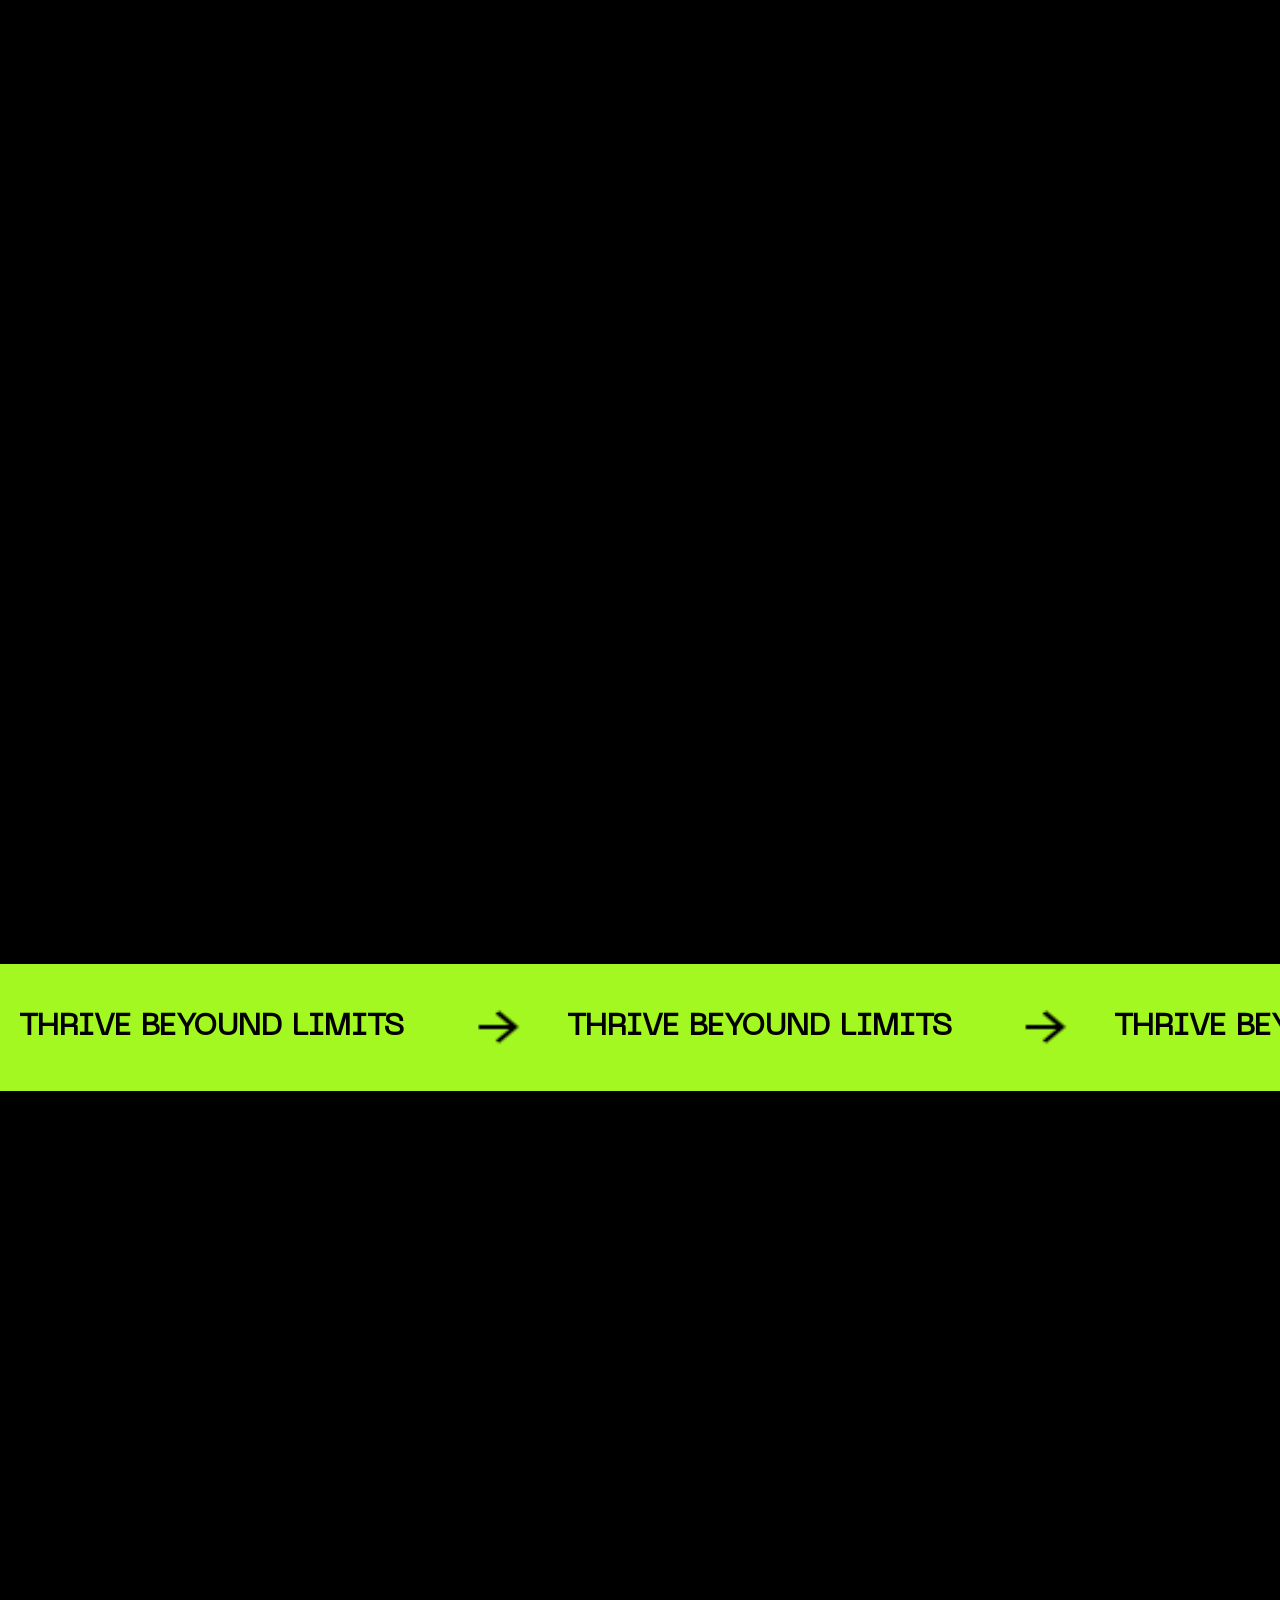
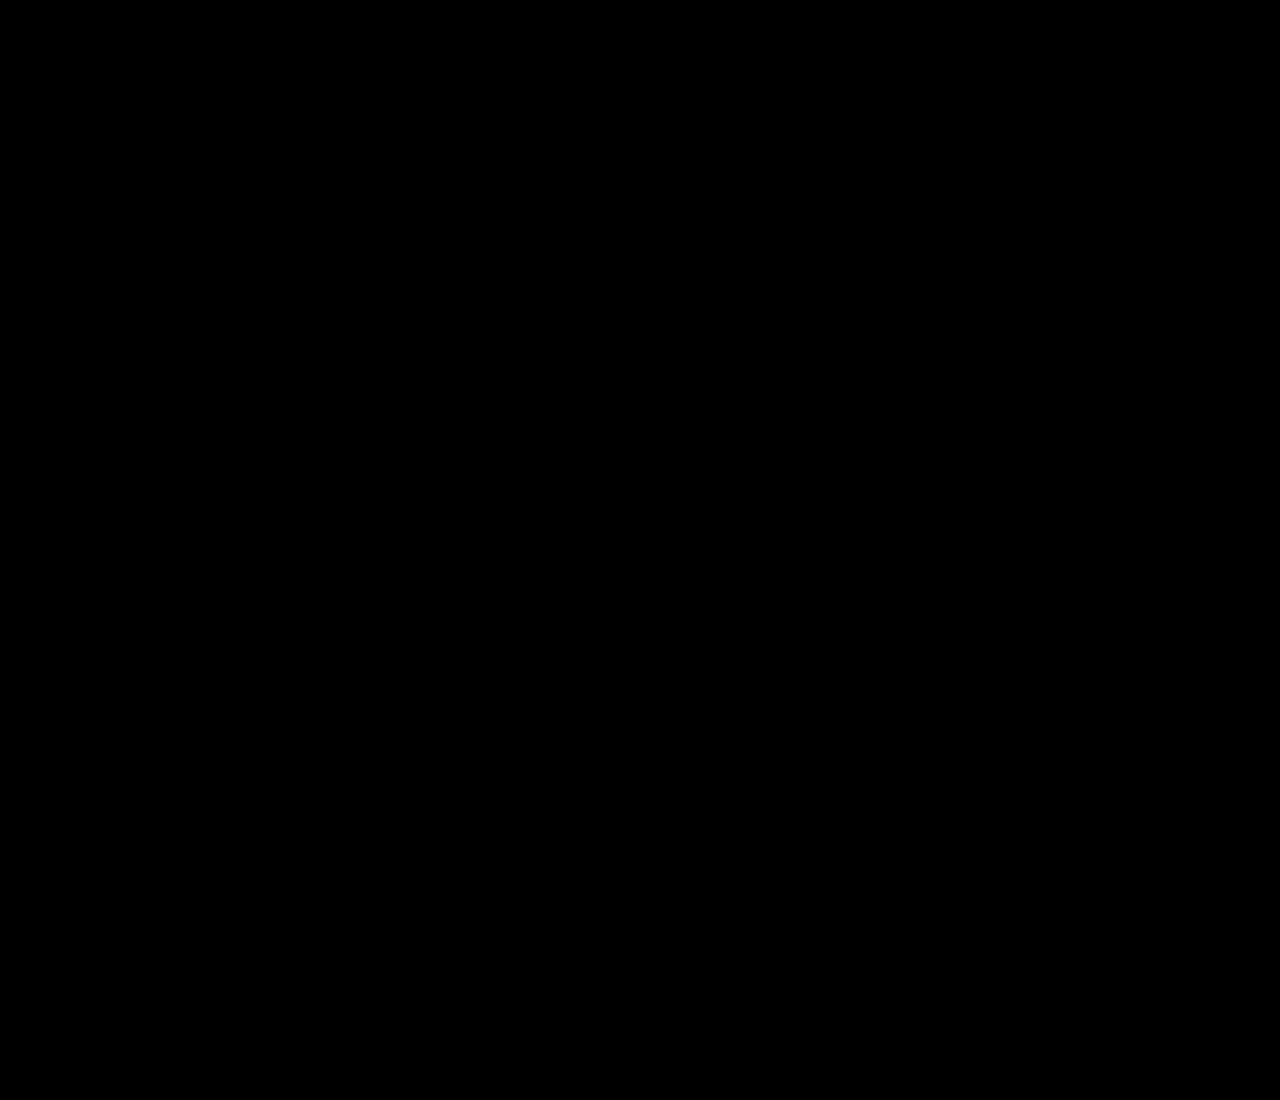
<file: scroll-text/index.html>
<!DOCTYPE html>
<html lang="en">
<head>
    <meta charset="UTF-8">
    <meta name="viewport" content="width=device-width, initial-scale=1.0">
    <title>Document</title>
    <link rel="stylesheet" href="style.css">
</head>
<body>
    <div id="page1"></div>
    <div id="page2">
        <div id="move">
            <div class="marque">
                <h1>THRIVE BEYOUND LIMITS</h1>
                <img src="./arrow-right-line.png" alt="">
            </div>
             <div class="marque">
                <h1>THRIVE BEYOUND LIMITS</h1>
                <img src="./arrow-right-line.png" alt="">
            </div>
             <div class="marque">
                <h1>THRIVE BEYOUND LIMITS</h1>
                <img src="./arrow-right-line.png" alt="">
            </div>
             <div class="marque">
                <h1>THRIVE BEYOUND LIMITS</h1>
                <img src="./arrow-right-line.png" alt="">
            </div>
             <div class="marque">
                <h1>THRIVE BEYOUND LIMITS</h1>
                <img src="./arrow-right-line.png" alt="">
            </div>
        </div>
    </div>
    <div id="page3"></div>
    <script src="https://cdnjs.cloudflare.com/ajax/libs/gsap/3.13.0/gsap.min.js" integrity="sha512-NcZdtrT77bJr4STcmsGAESr06BYGE8woZdSdEgqnpyqac7sugNO+Tr4bGwGF3MsnEkGKhU2KL2xh6Ec+BqsaHA==" crossorigin="anonymous" referrerpolicy="no-referrer"></script>
    <script src="script.js"></script>
</body>
</html>
</file>
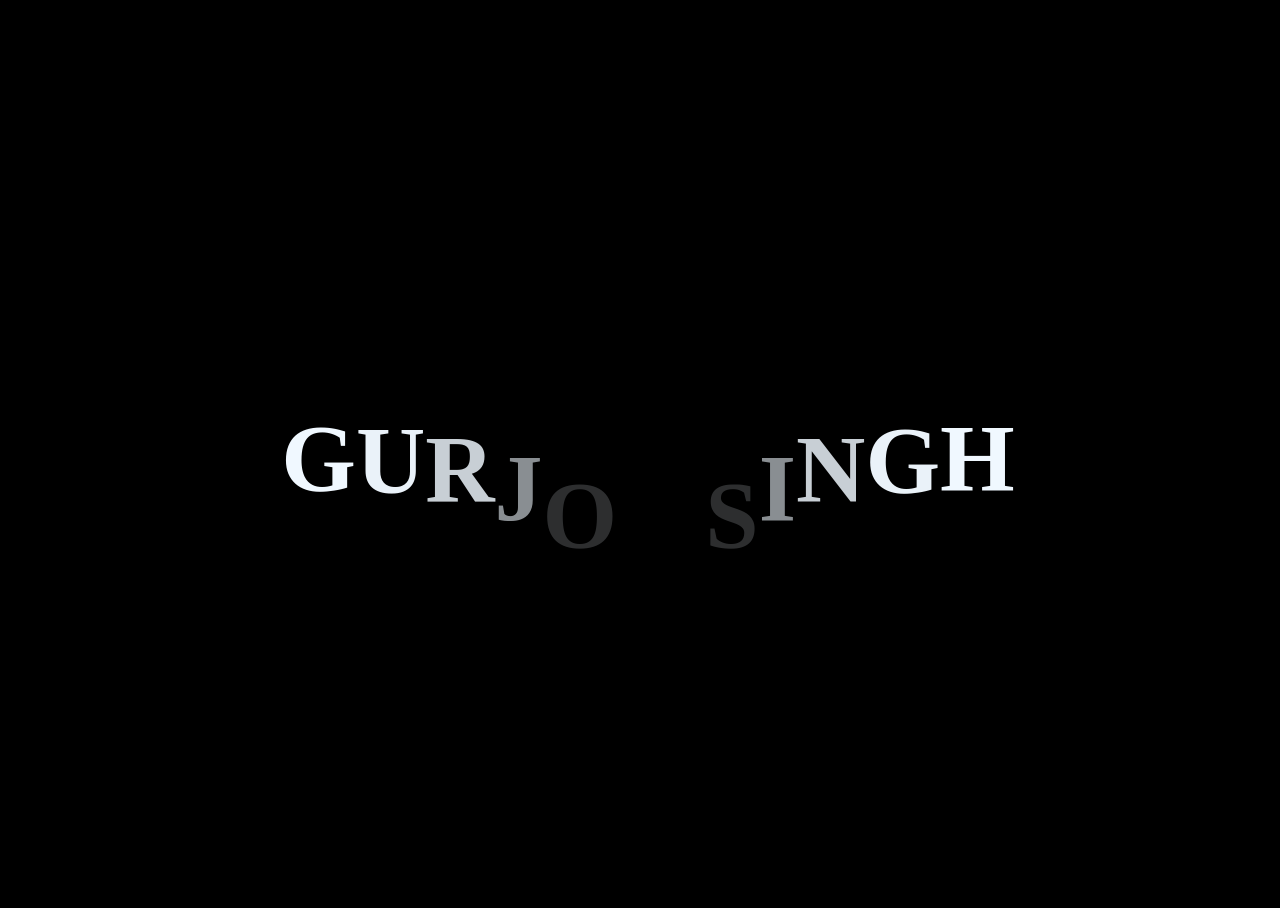
<file: text/index.html>
<!DOCTYPE html>
<html lang="en">
<head>
    <meta charset="UTF-8">
    <meta name="viewport" content="width=device-width, initial-scale=1.0">
    <title>Document</title>
    <link rel="stylesheet" href="style.css">
</head>
<body>

    <h1>GURJOT SINGH</h1>

     <script src="https://cdnjs.cloudflare.com/ajax/libs/gsap/3.13.0/gsap.min.js" integrity="sha512-NcZdtrT77bJr4STcmsGAESr06BYGE8woZdSdEgqnpyqac7sugNO+Tr4bGwGF3MsnEkGKhU2KL2xh6Ec+BqsaHA==" crossorigin="anonymous" referrerpolicy="no-referrer"></script>
    <script src="script.js"></script>
</body>
</html>
</file>
<file: scroll-text/style.css>
@font-face {
    font-family: machina;
    src: url(./NeueMachina-Regular.woff2);
}

*{
    margin: 0%;
    padding: 0%;
    box-sizing: border-box;
    font-family: "machina";
}
html,body{
    height: 100%;
    width: 100%;
}
body{
    background-color: black;
}

#page1,#page2,#page3{
    height: 100vh;
    width: 100%;
    padding: 5vw 0;
}

#move{
    background-color: rgb(162, 248, 32);
    display: flex;
    padding: 3vw 0;
    overflow: hidden;
}

.marque img{
    height: 50px;
    width: 60px;
}
.marque h1{
    font-size: 30px;
}
.marque{
    display: flex;
    align-items: center;
    gap: 5vw;
    padding: 0 1.5vw;
    flex-shrink: 0;
    transform: translateX(-100%);
}
</file>
<file: text/style.css>
html,body{
    height: 100%;
    width: 100%;
}

body{
    background-color: black;
    display: flex;
    align-items: center;
    justify-content: center;
    color: aliceblue;
    font-size: 3rem;
}

h1 span{
    display: inline-block; 
}
</file>
